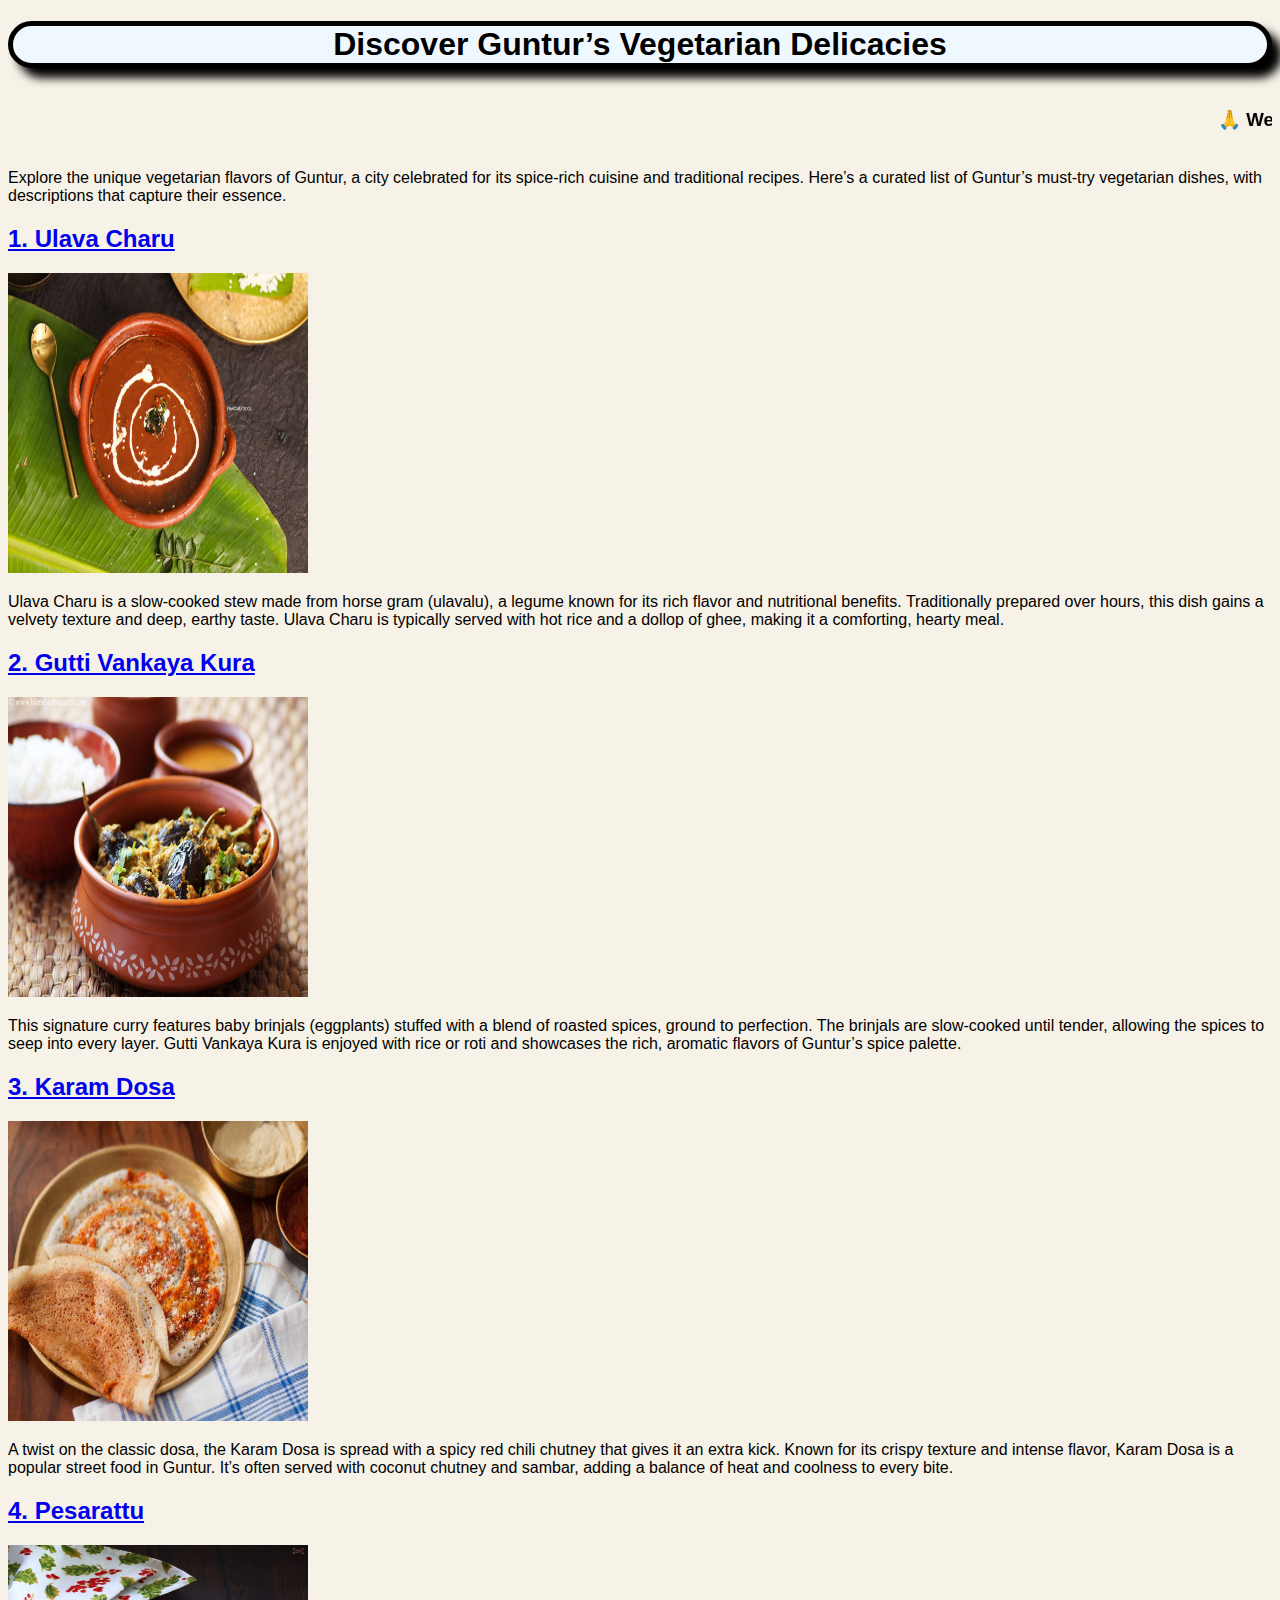
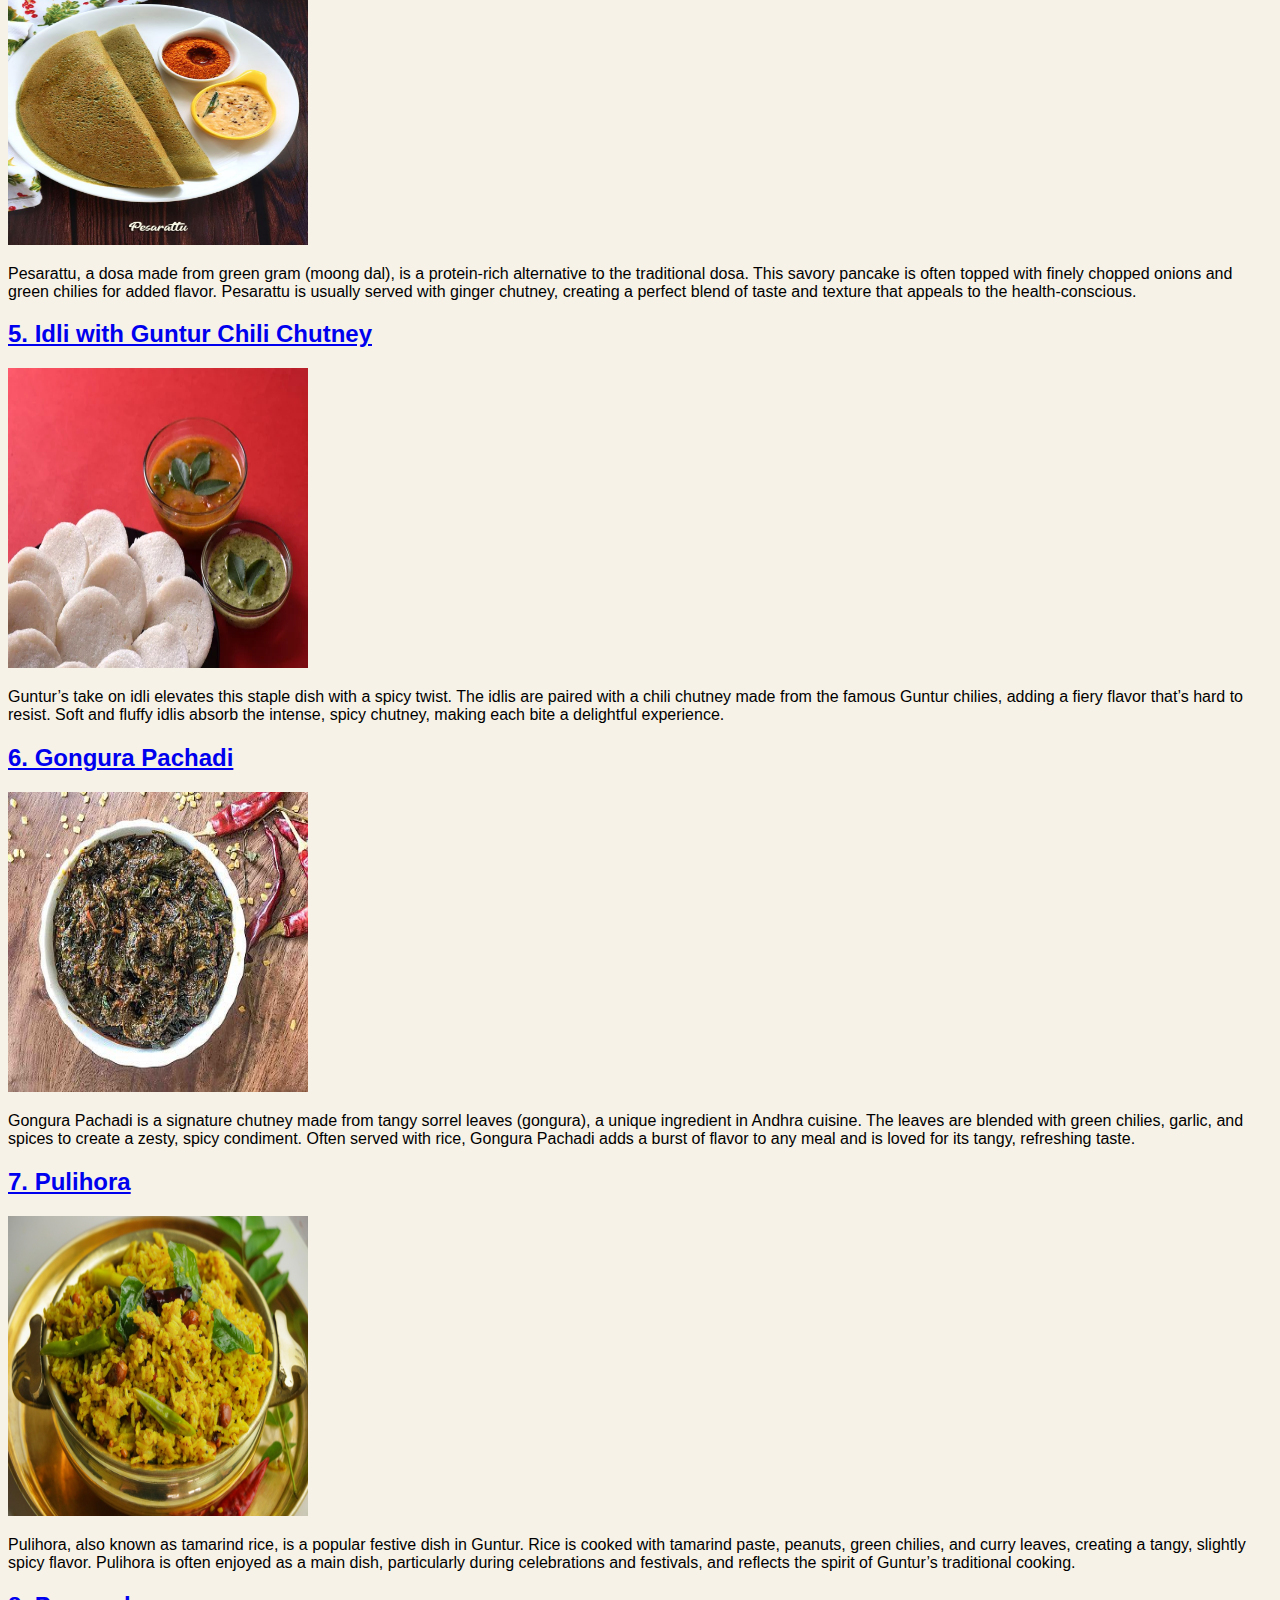
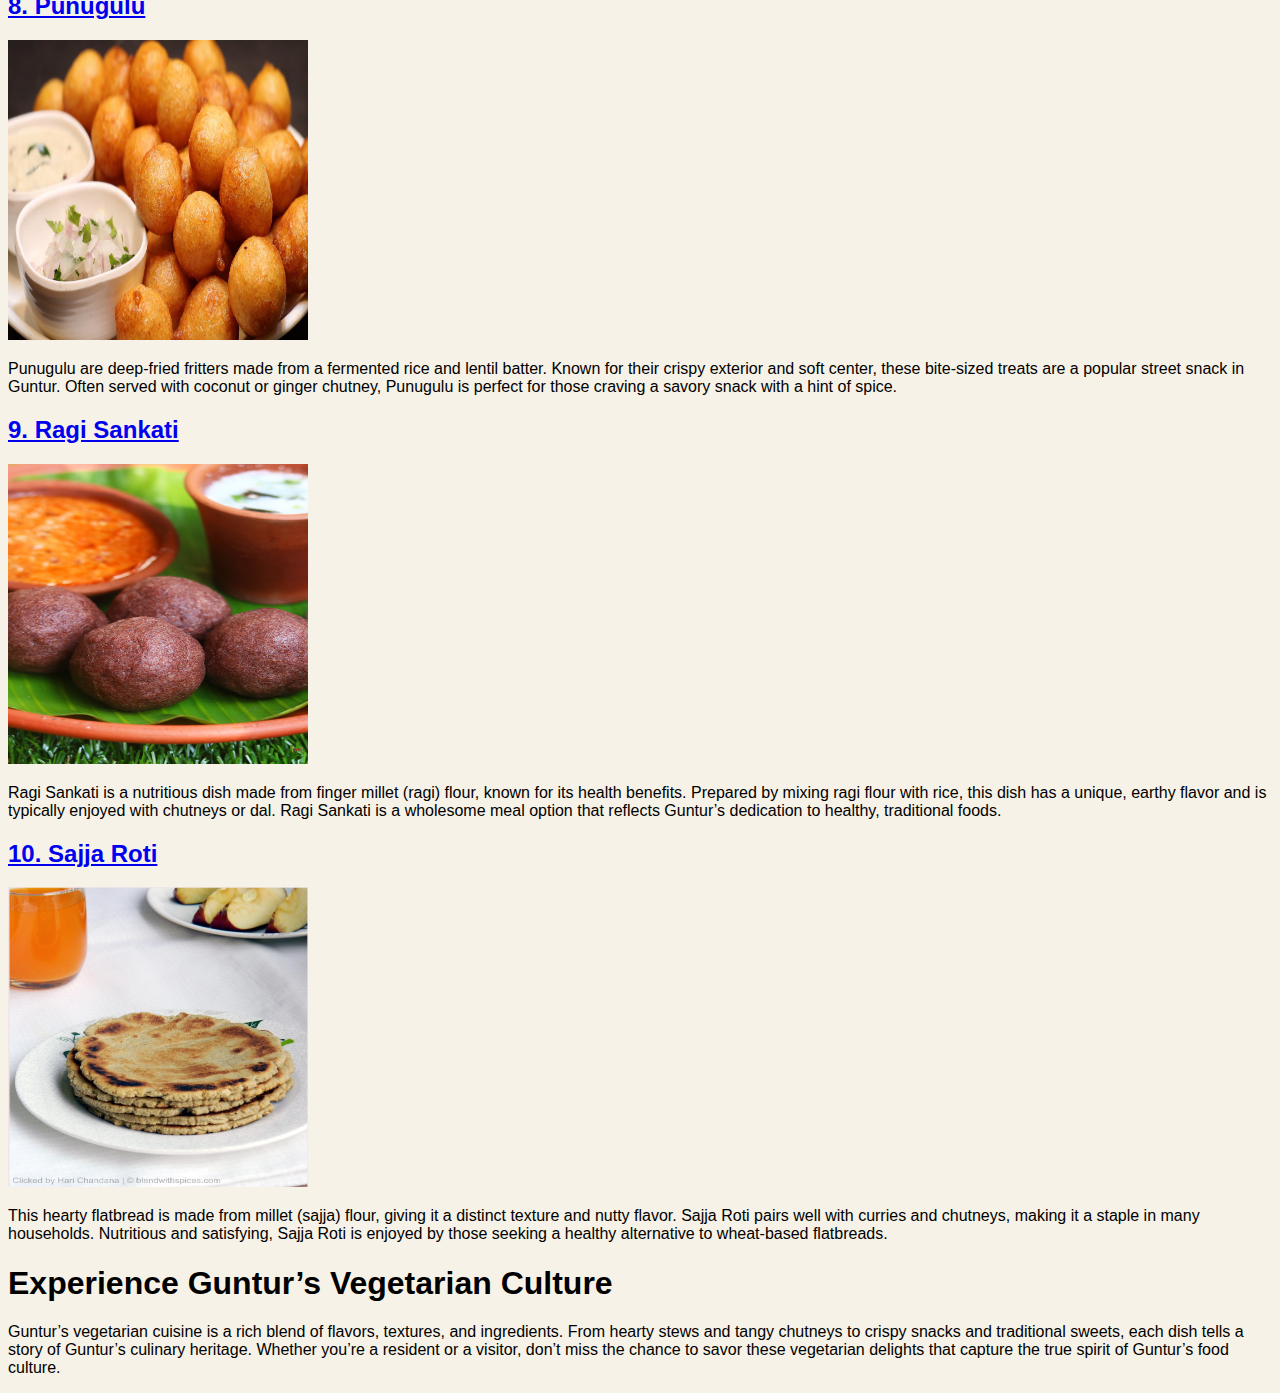
<file: S6-Intro to CSS/index.html>
<!DOCTYPE html>
<html>
    <head>
        <title>Top 10 Guntur Foods</title>
        <link rel="stylesheet" href="style.css">
        
    </head>
    <body>
        <h1 id="mainHeading">Discover Guntur’s Vegetarian Delicacies</h1>
        <marquee><h3>🙏 Welcome to My  Website 🙏</h3></marquee>
        <p>Explore the unique vegetarian flavors of Guntur, a city celebrated for its spice-rich cuisine and traditional recipes. Here’s a curated list of Guntur’s must-try vegetarian dishes, with descriptions that capture their essence.</p>
        
        
        <a href="./recipies/ulavaCharu.html">
            <h2>1. Ulava Charu </h2>
        </a>
        <img height="300px" width="300" src="./Images/ulavaCharu.jpg" alt="image not found">
        <p>Ulava Charu is a slow-cooked stew made from horse gram (ulavalu), a legume known for its rich flavor and nutritional benefits. Traditionally prepared over hours, this dish gains a velvety texture and deep, earthy taste. Ulava Charu is typically served with hot rice and a dollop of ghee, making it a comforting, hearty meal.</p>
        
        <a href="./recipies/guttiVankayaKura.html">
            <h2>2. Gutti Vankaya Kura</h2>
        </a>
        <img height="300px" width="300" src="./Images/guttiVankayaCurry.jpg" alt="image not found">
        <p>This signature curry features baby brinjals (eggplants) stuffed with a blend of roasted spices, ground to perfection. The brinjals are slow-cooked until tender, allowing the spices to seep into every layer. Gutti Vankaya Kura is enjoyed with rice or roti and showcases the rich, aromatic flavors of Guntur’s spice palette.</p>
        
        <a href="./recipies/karamDosa.html">
            <h2>3. Karam Dosa </h2>
        </a>
        <img height="300px" width="300" src="./Images/karamDosa.jpg" alt="image not found">
        <p>A twist on the classic dosa, the Karam Dosa is spread with a spicy red chili chutney that gives it an extra kick. Known for its crispy texture and intense flavor, Karam Dosa is a popular street food in Guntur. It’s often served with coconut chutney and sambar, adding a balance of heat and coolness to every bite.</p>
        
        <a href="./recipies/pesarattu.html">
            <h2>4. Pesarattu</h2>
        </a>
        <img height="300px" width="300" src="./Images/pesarattu.jpg" alt="image not found">
        <p>Pesarattu, a dosa made from green gram (moong dal), is a protein-rich alternative to the traditional dosa. This savory pancake is often topped with finely chopped onions and green chilies for added flavor. Pesarattu is usually served with ginger chutney, creating a perfect blend of taste and texture that appeals to the health-conscious.</p>
        
        <a href="./recipies/idliGunturChiliChutney.html">
            <h2>5. Idli with Guntur Chili Chutney</h2>
        </a>
        <img height="300px" width="300" src="./Images/idly.jpg" alt="image not found">
        <p>Guntur’s take on idli elevates this staple dish with a spicy twist. The idlis are paired with a chili chutney made from the famous Guntur chilies, adding a fiery flavor that’s hard to resist. Soft and fluffy idlis absorb the intense, spicy chutney, making each bite a delightful experience.</p>
        
        <a href="./recipies/gonguraPachadi.html">
            <h2>6. Gongura Pachadi </h2>
        </a>
        <img height="300px" width="300" src="./Images/gonguraPachadi.jpg" alt="image not found">
        <p>Gongura Pachadi is a signature chutney made from tangy sorrel leaves (gongura), a unique ingredient in Andhra cuisine. The leaves are blended with green chilies, garlic, and spices to create a zesty, spicy condiment. Often served with rice, Gongura Pachadi adds a burst of flavor to any meal and is loved for its tangy, refreshing taste.</p>
        
        <a href="./recipies/pulihora.html">
            <h2>7. Pulihora</h2>
        </a>
        <img height="300px" width="300" src="./Images/pulihora.jpg" alt="image not found">
        <p>Pulihora, also known as tamarind rice, is a popular festive dish in Guntur. Rice is cooked with tamarind paste, peanuts, green chilies, and curry leaves, creating a tangy, slightly spicy flavor. Pulihora is often enjoyed as a main dish, particularly during celebrations and festivals, and reflects the spirit of Guntur’s traditional cooking.</p>
        
        <a href="./recipies/punugulu.html">
            <h2>8. Punugulu </h2>
        </a>
        <img height="300px" width="300" src="./Images/punugulu.jpg" alt="image not found">
        <p>Punugulu are deep-fried fritters made from a fermented rice and lentil batter. Known for their crispy exterior and soft center, these bite-sized treats are a popular street snack in Guntur. Often served with coconut or ginger chutney, Punugulu is perfect for those craving a savory snack with a hint of spice.</p>
        
        <a href="./recipies/ragiSankati.html">
            <h2>9. Ragi Sankati</h2>
        </a>
        <img height="300px" width="300" src="./Images/ragiSankati.jpg" alt="image not found">
        <p>Ragi Sankati is a nutritious dish made from finger millet (ragi) flour, known for its health benefits. Prepared by mixing ragi flour with rice, this dish has a unique, earthy flavor and is typically enjoyed with chutneys or dal. Ragi Sankati is a wholesome meal option that reflects Guntur’s dedication to healthy, traditional foods.</p>
        
        <a href="./recipies/sajjaRoti.html">
            <h2>10. Sajja Roti </h2>
        </a>
        <img height="300px" width="300" src="./Images/sajjiRoti.jpg" alt="image not found">
        <p>This hearty flatbread is made from millet (sajja) flour, giving it a distinct texture and nutty flavor. Sajja Roti pairs well with curries and chutneys, making it a staple in many households. Nutritious and satisfying, Sajja Roti is enjoyed by those seeking a healthy alternative to wheat-based flatbreads.</p>
        
        <h1>Experience Guntur’s Vegetarian Culture</h1>
        <p>Guntur’s vegetarian cuisine is a rich blend of flavors, textures, and ingredients. From hearty stews and tangy chutneys to crispy snacks and traditional sweets, each dish tells a story of Guntur’s culinary heritage. Whether you’re a resident or a visitor, don’t miss the chance to savor these vegetarian delights that capture the true spirit of Guntur’s food culture.</p>
    </body>
</html>
</file>
<file: S6-Intro to CSS/style.css>
#mainHeading{
    text-align: center;
    font-family: Impact, Haettenschweiler, 'Arial Narrow Bold', sans-serif;
    border: 05px solid black;
    background-color: aliceblue;
    border-radius: 30px;
    box-shadow: 10px 10px 10px black;
}

#para{
    font-family: Impact, Haettenschweiler, 'Arial Narrow Bold', sans-serif;
}

h1{
    font-family: Impact, Haettenschweiler, 'Arial Narrow Bold', sans-serif;
}

h2{
    font-family: Impact, Haettenschweiler, 'Arial Narrow Bold', sans-serif;
}

p{
    font-family: Impact, Haettenschweiler, 'Arial Narrow Bold', sans-serif;
}
body{
    background-color: #f7f2e7;
}

h3{
    font-family: Impact, Haettenschweiler, 'Arial Narrow Bold', sans-serif;
}
</file>
